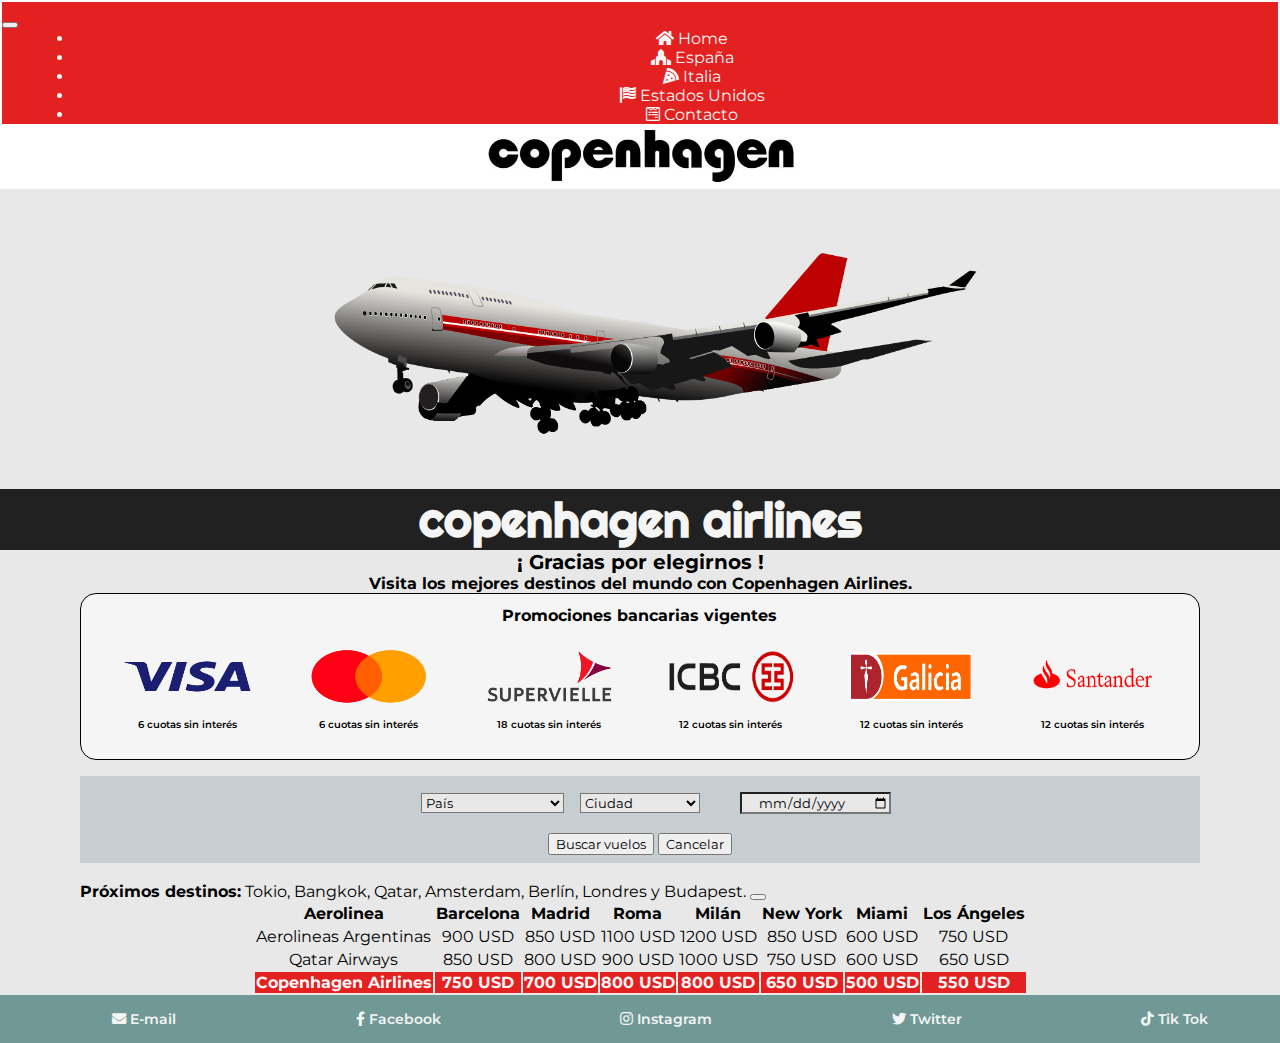
<file: index.html>
<!DOCTYPE html>
<html lang="en">
    <head>
        <meta charset="UTF-8">
        <meta http-equiv="X-UA-Compatible" content="IE=edge">
        <meta name="viewport" content="width=device-width, initial-scale=1.0">
        <meta name="description" content="Visita los mejores destinos del mundo con Copenhagen Airlines">
        <meta name="keywords" content="Vuelos, vacaciones, destinos, cuotas, España, Italia, Estados Unidos">
        <title>Copenhagen Airlines</title>
        <link rel="preconnect" href="https://fonts.googleapis.com">
        <link rel="preconnect" href="https://fonts.gstatic.com" crossorigin>
        <link href="https://fonts.googleapis.com/css2?family=Montserrat:wght@300&display=swap" rel="stylesheet">
        <link href="https://fonts.googleapis.com/css2?family=Montserrat:wght@600&display=swap" rel="stylesheet">
        <link href="https://fonts.googleapis.com/css2?family=Montserrat:ital,wght@1,800&display=swap" rel="stylesheet">
        <link rel="stylesheet" href="https://cdnjs.cloudflare.com/ajax/libs/font-awesome/5.15.4/css/all.min.css">
        <link href="https://cdn.jsdelivr.net/npm/bootstrap@5.1.1/dist/css/bootstrap.min.css" rel="stylesheet" integrity="sha384-F3w7mX95PdgyTmZZMECAngseQB83DfGTowi0iMjiWaeVhAn4FJkqJByhZMI3AhiU" crossorigin="anonymous">
        <link rel="preconnect" href="https://fonts.googleapis.com">
        <link rel="preconnect" href="https://fonts.gstatic.com" crossorigin>
        <link href="https://fonts.googleapis.com/css2?family=Righteous&display=swap" rel="stylesheet">
        <link rel="stylesheet" href="./css/index.css">
    </head>
    
    <body>
        <!-- Header con menú hamburguesa para responsive -->
        <header class="header-color">
            <nav class="navbar navbar-expand-lg navbar-dark bg-dark">
                <div class="container-fluid">
                    <button class="navbar-toggler" type="button" data-bs-toggle="collapse" data-bs-target="#navbarNav" aria-controls="navbarNav" aria-expanded="false" aria-label="Toggle navigation">
                        <span class="navbar-toggler-icon"></span>
                    </button>
                    <div class="collapse navbar-collapse" id="navbarNav">
                        <!-- Lista sin orden-->
                        <ul class="navbar-nav navbar-alinear">
                            <!-- Home -->
                            <li class="nav-item">
                                <a class="navbar-alinear" aria-current="page" href="./index.html"><i class="fas fa-home"></i> Home</a>
                            </li>
                            <!-- España -->
                            <li class="nav-item">
                                <a class="navbar-alinear" aria-current="page" href ="./html/españa.html"><i class="fas fa-place-of-worship"></i> España</a>
                            </li>
                            <!-- Italia -->
                            <li class="nav-item">
                                <a class="navbar-alinear" aria-current="page" href ="./html/italia.html"><i class="fas fa-pizza-slice"></i> Italia</a>
                            </li>
                            <!-- Estados Unidos -->
                            <li class="nav-item">
                                <a class="navbar-alinear" aria-current="page" href ="./html/estadosunidos.html"><i class="fas fa-flag-usa"></i> Estados Unidos</a>
                            </li>
                            <!-- Contacto -->
                            <li class="nav-item">
                                <a class="navbar-alinear" aria-current="page" href ="./html/contacto.html"><i class="fab fa-wpforms"></i> Contacto</a>                 
                            </li> 
                        </ul>      
                    </div>
                </div>
            </nav>
            <!-- Contenedor logo -->
            <div class="container-logo">
                <!-- Imagen logo -->
                <img src="./multimedia/logo-v2.JPG" alt="Copenhagen Airlines logo" class="logo">
            </div>
        </header>
        
        <!-- MAIN -->
        <main>
            <!-- Imagen página principal -->
            <img src="./multimedia/pngwing.com.png" alt="Copenhagen Airlines imagen" class="img_main">  
            <!-- Título principal -->
            <h1 class="h1-titulo">copenhagen airlines</h1> 
            <!-- Subtitulo -->
            <h2 class= "h2-subtitulo">¡ Gracias por elegirnos !</h2>
            <h3 class="h3-subtitulo">Visita los mejores destinos del mundo con Copenhagen Airlines. </h3>
            
            <!-- Contenedor promociones con tarjetas bancarias -->
            <div class="container-promociones">
                <h4> Promociones bancarias vigentes</h4>
            
                <!-- Contenedor individual tarjeta -->
                <div class="promo-tarjeta">
                    <img src="./multimedia/Visa-Logo.png" alt="Tarjeta Visa" class="tarjeta">
                    <div class="promo-texto">6 cuotas sin interés</div>
                </div>
                        
                <!-- Contenedor individual tarjeta -->
                <div class="promo-tarjeta">
                    <img src="./multimedia/Mastercard-Logo.png" alt="Tarjeta Mastercard" class="tarjeta">
                    <div class="promo-texto">6 cuotas sin interés</div>
                </div>
                  
                <!-- Contenedor individual tarjeta -->
                <div class="promo-tarjeta">
                    <img src="./multimedia/Supervielle-Logo.png" alt="Banco Supervielle" class="tarjeta">
                    <div class="promo-texto">18 cuotas sin interés</div>
                </div>

                <!-- Contenedor individual tarjeta -->
                <div class="promo-tarjeta">
                    <img src="./multimedia/ICBC_logo.png" alt="Banco ICBC" class="tarjeta">
                    <div class="promo-texto">12 cuotas sin interés</div>
                </div>

                <!-- Contenedor individual tarjeta -->
                <div class="promo-tarjeta">
                    <img src="./multimedia/Logo-Galicia.png" alt="Banco Galicia" class="tarjeta">
                    <div class="promo-texto">12 cuotas sin interés</div>
                </div>

                <!-- Contenedor individual tarjeta -->
                <div class="promo-tarjeta">
                    <img src="./multimedia/Santander-Logo.png" alt="Banco Santander" class="tarjeta">
                    <div class="promo-texto">12 cuotas sin interés</div>
                </div>    
            </div>
            
            <!-- Sección reserva vuelos -->
            <section class="reserva">
                <form action="Reserva.php" method="GET" >
                    <!-- Contenedor -->
                    <div class="container-reserva">
                        <!-- Selector país -->    
                        <select class="form-select index_pais" aria-label="País">
                            <option selected disabled>País</option>
                            <option value="España">España</option>
                            <option value="Italia">Italia</option>
                            <option value="Estados Unidos">Estados Unidos</option>
                        </select>
                        
                        <!-- Selector ciudad (por el momento sin posibilidad de filtrar pais y ciudad correctamente)-->
                        <select class="form-select index_ciudad" aria-label="Ciudad">
                            <option selected disabled>Ciudad</option>
                            <option value="Madrid">Madrid</option>
                            <option value="Barcelona">Barcelona</option>
                            <option value="Roma">Roma</option>
                            <option value="Milán">Milán</option>
                            <option value="New York">New York</option>
                            <option value="Miami">Miami</option>
                            <option value="Los Ángeles">Los Ángeles</option>
                        </select>    
                           
                        <!-- Calendario para seleccionar fecha entre 01/01/2022 y 31/12/2023 -->
                        <input type="date" name="Fecha" id="Fecha" min="2022-01-01" max="2023-12-31" class="index_fecha">
                    </div>
                    <br>
                
                    <!-- Botón buscar vuelo -->
                    <input type="submit" value="Buscar vuelos" class="btn btn-success">

                    <!-- Botón cancelar -->
                    <input type="reset" value="Cancelar" class="btn btn-secondary">
                </form>
            </section>
            <br>
            
            <div class="alert alert-warning alert-dismissible fade show ajusta-alerta" role="alert">
                <strong>Próximos destinos:</strong> Tokio, Bangkok, Qatar, Amsterdam, Berlín, Londres y Budapest.
                <button type="button" class="btn-close" data-bs-dismiss="alert" aria-label="Close"></button>
            </div>

            <!-- Sección tabla -->
            <section class="tabla">
                <!-- Tabla para comparar precios de otras aerolíneas -->
                <table class="table">
                    <!-- Encabezado -->
                    <tr class="table-dark">
                        <th>Aerolinea</th>
                        <th>Barcelona</th>
                        <th>Madrid</th>
                        <th>Roma</th>
                        <th>Milán</th>
                        <th>New York</th>
                        <th>Miami</th>
                        <th>Los Ángeles</th>
                    </tr>
                
                    <!-- Aerolíneas Argentinas -->
                    <tr class="table-light">
                        <td>Aerolineas Argentinas</td>
                        <td>900 USD</td>
                        <td>850 USD</td>
                        <td>1100 USD</td>
                        <td>1200 USD</td>
                        <td>850 USD</td>
                        <td>600 USD</td>
                        <td>750 USD</td>
                    </tr>
                
                    <!-- Qatar Airways -->
                    <tr class="table-light">
                        <td>Qatar Airways</td>
                        <td>850 USD</td>
                        <td>800 USD</td>
                        <td>900 USD</td>
                        <td>1000 USD</td>
                        <td>750 USD</td>
                        <td>600 USD</td>
                        <td>650 USD</td>
                    </tr>

                    <!-- Copenhagen Airlines -->
                    <tr class="linea_selec">
                        <td>Copenhagen Airlines</td>
                        <td>750 USD</td>
                        <td>700 USD</td>
                        <td>800 USD</td>
                        <td>800 USD</td>
                        <td>650 USD</td>
                        <td>500 USD</td>
                        <td>550 USD</td>
                    </tr>
                </table>
            </section>
        </main> 
        
        <!-- Footer -->
        <footer class="footer-container">
            <!-- Lista sin orden para footer -->
            <ul class="ul_footer">
                <a href="./html/contacto.html" class= "a_footer"><li><i class="fas fa-envelope"></i> E-mail</li></a>
                <a href="https://www.facebook.com/" class= "a_footer" target="_blank"><li><i class="fab fa-facebook-f"></i> Facebook</li></a>
                <a href="https://www.instagram.com/" class= "a_footer" target="_blank"><li><i class="fab fa-instagram"></i> Instagram</li></a>
                <a href="https://twitter.com/" class= "a_footer" target="_blank"><li><i class="fab fa-twitter"></i> Twitter</li></a>
                <a href="https://www.tiktok.com/" class= "a_footer" target="_blank"><li><i class="fab fa-tiktok"></i> Tik Tok</li></a>
            </ul>
        </footer>  
        <!-- Scripts bootstrap -->    
        <script src="https://cdn.jsdelivr.net/npm/@popperjs/core@2.9.3/dist/umd/popper.min.js" integrity="sha384-W8fXfP3gkOKtndU4JGtKDvXbO53Wy8SZCQHczT5FMiiqmQfUpWbYdTil/SxwZgAN" crossorigin="anonymous"></script>
        <script src="https://cdn.jsdelivr.net/npm/bootstrap@5.1.1/dist/js/bootstrap.min.js" integrity="sha384-skAcpIdS7UcVUC05LJ9Dxay8AXcDYfBJqt1CJ85S/CFujBsIzCIv+l9liuYLaMQ/" crossorigin="anonymous"></script>   
    </body>   
</html>
</file>
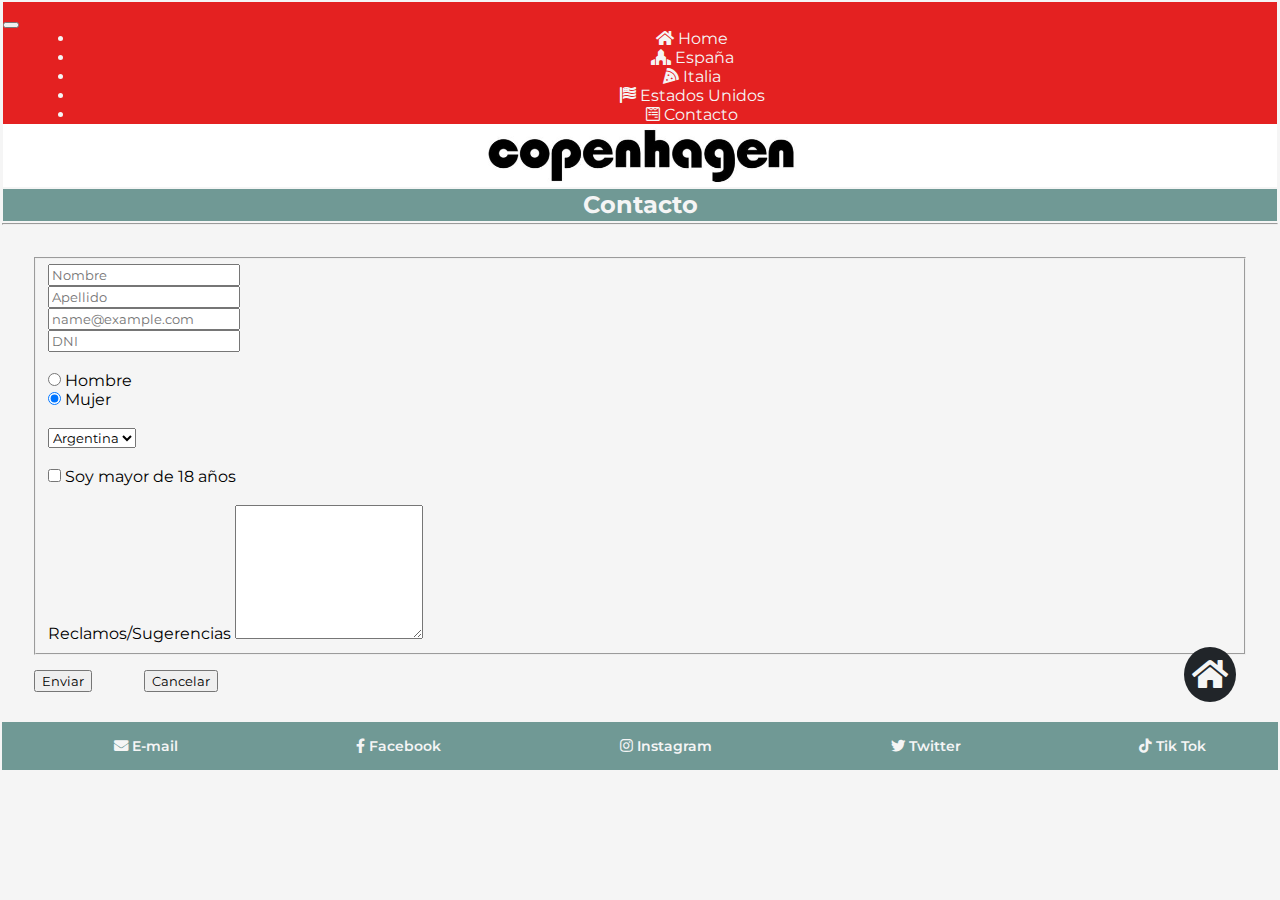
<file: html/contacto.html>
<!DOCTYPE html>
<html lang="en">
  <head>
    <meta charset="UTF-8">
    <meta http-equiv="X-UA-Compatible" content="IE=edge">
    <meta name="viewport" content="width=device-width, initial-scale=1.0">
    <meta name="description" content="Contáctate con nosotros para reclamos o sugerencias">
    <meta name="keywords" content="reclamos, quejas, sugerencias">
    <title>Contacto</title>
    <link rel="preconnect" href="https://fonts.googleapis.com">
    <link rel="preconnect" href="https://fonts.gstatic.com" crossorigin>
    <link href="https://fonts.googleapis.com/css2?family=Montserrat:wght@300&display=swap" rel="stylesheet">
    <link href="https://fonts.googleapis.com/css2?family=Montserrat:wght@600&display=swap" rel="stylesheet">
    <link href="https://fonts.googleapis.com/css2?family=Montserrat:ital,wght@1,800&display=swap" rel="stylesheet">
    <link rel="stylesheet" href="https://cdnjs.cloudflare.com/ajax/libs/font-awesome/5.15.4/css/all.min.css">
    <link href="https://cdn.jsdelivr.net/npm/bootstrap@5.1.1/dist/css/bootstrap.min.css" rel="stylesheet" integrity="sha384-F3w7mX95PdgyTmZZMECAngseQB83DfGTowi0iMjiWaeVhAn4FJkqJByhZMI3AhiU" crossorigin="anonymous">
    <link rel="stylesheet" href="../css/contacto.css">
  </head>
  
  <body class="body_contacto">
    <!-- Header con menú hamburguesa para responsive -->
    <header class="header-color">
      <nav class="navbar navbar-expand-lg navbar-light bg-dark">
        <div class="container-fluid">
          <button class="navbar-toggler" type="button" data-bs-toggle="collapse" data-bs-target="#navbarNav" aria-controls="navbarNav" aria-expanded="false" aria-label="Toggle navigation">
            <span class="navbar-toggler-icon"></span>
          </button>
          <div class="collapse navbar-collapse" id="navbarNav">
            <ul class="navbar-nav navbar-alinear">
              <li class="nav-item">
                <a class="navbar-alinear" aria-current="page" href="../index.html"><i class="fas fa-home"></i> Home</a>
              </li>
              <li class="nav-item">
                <a class="navbar-alinear" aria-current="page" href ="./españa.html"><i class="fas fa-place-of-worship"></i> España</a>
              </li>
              <li class="nav-item">
                <a class="navbar-alinear" aria-current="page" href ="./italia.html"><i class="fas fa-pizza-slice"></i> Italia</a>
              </li>
              <li class="nav-item">
                <a class="navbar-alinear" aria-current="page" href ="./estadosunidos.html"><i class="fas fa-flag-usa"></i> Estados Unidos</a>
              </li>
              <li class="nav-item">
                <a class="navbar-alinear" aria-current="page" href ="./contacto.html"><i class="fab fa-wpforms"></i> Contacto</a>                 
              </li> 
            </ul>      
          </div>
        </div>
      </nav>
      <!-- Logo -->
      <div class="container-logo">
        <img src="../multimedia/logo-v2.JPG" alt="Copenhagen logo" class="logo">
      </div>
    </header>
    
    <!-- Main contacto -->
    <main>
      <!-- Título -->
      <h1 class="header_contacto">Contacto</h1>
      <hr>
      
      <!-- Formulario de contacto -->
      <form action="Enviar.php" method="GET" class="formulario_contacto">
        <fieldset>
          <div class="row">
            <div class="col">
              <!-- Nombre -->
              <input type="text" required class="form-control" placeholder="Nombre" aria-label="Nombre">
            </div>
            <div class="col">
              <!-- Apellido -->
              <input type="text" required class="form-control" placeholder="Apellido" aria-label="Apellido">
            </div>
          </div>
        
          <div class="mb-3 e-mail"> 
            <!-- Email -->
            <label for="email" class="form-label"></label>
            <input type="email" required class="form-control" id="email" placeholder="name@example.com">
          </div>
          
          <div class="col">
            <!-- DNI -->
            <input type="text" required class="form-control" placeholder="DNI" aria-label="DNI">
          </div>
          <br>

          <!-- Radio button: hombre/mujer -->
          <div class="form-check">
            <input class="form-check-input" type="radio" name="flexRadioDefault" id="flexRadioDefault1">
            <label class="form-check-label" for="flexRadioDefault1">Hombre</label>
          </div>
        
          <div class="form-check">
            <input class="form-check-input" type="radio" name="flexRadioDefault" id="flexRadioDefault2" checked>
            <label class="form-check-label" for="flexRadioDefault2">Mujer</label>
          </div>
          <br>
        
          <!-- Menú desplegable: país -->
          <div class="col">
            <select class="form-select" aria-label="Default select example">
              <option selected>Argentina</option>
              <option value="1">Chile</option>
              <option value="2">Uruguay</option>
              <option value="3">Colombia</option>
              <option value="4">Perú</option>
              <option value="5">Paraguay</option>
            </select>
          </div>
          <br>
        
          <!-- Checkbox: mayor de 18 años -->
          <div class="form-check">
            <input class="form-check-input" type="checkbox" value="" id="flexCheckDefault">
            <label class="form-check-label" for="flexCheckDefault">Soy mayor de 18 años</label>
          </div>  
          <br>
        
          <!-- Área texto para escribir reclamo o sugerencia -->
          <div class="mb-3 reclamos">
            <label for="exampleFormControlTextarea1" class="form-label">Reclamos/Sugerencias</label>
            <textarea class="form-control" id="exampleFormControlTextarea1" rows="8"></textarea>
          </div>
        </fieldset>
      
        <!-- Botones para enviar o cancelar -->
        <button type="button submit" class="btn btn-success btn-sm espaciado_botones">Enviar</button>
        <button type="button reset" class="btn btn-secondary btn-sm espaciado_botones">Cancelar</button>
        <!-- Home flotante -->
        <a href="../index.html" class="home-flotante"><i class="fas fa-home"></i></a>
      </form>

      
    </main>
  
    <!-- Footer -->
    <footer class="footer-container">
      <!-- Lista sin orden -->
      <ul class="ul_footer">
        <!-- E-mail -->
        <a href="./contacto.html" class= "a_footer"><li><i class="fas fa-envelope"></i> E-mail</li></a>
        <!-- Facebook -->
        <a href="https://www.facebook.com/" class= "a_footer" target="_blank"><li><i class="fab fa-facebook-f"></i> Facebook</li></a>
        <!-- Instagram -->
        <a href="https://www.instagram.com/" class= "a_footer" target="_blank"><li><i class="fab fa-instagram"></i> Instagram</li></a>
        <!-- Twitter -->
        <a href="https://twitter.com/" class= "a_footer" target="_blank"><li><i class="fab fa-twitter"></i> Twitter</li></a>
        <!-- Tik-Tok -->
        <a href="https://www.tiktok.com/" class= "a_footer" target="_blank"><li><i class="fab fa-tiktok"></i> Tik Tok</li></a>
      </ul>
    </footer>
    <!-- Scripts bootstrap -->
    <script src="https://cdn.jsdelivr.net/npm/@popperjs/core@2.9.3/dist/umd/popper.min.js" integrity="sha384-W8fXfP3gkOKtndU4JGtKDvXbO53Wy8SZCQHczT5FMiiqmQfUpWbYdTil/SxwZgAN" crossorigin="anonymous"></script>
    <script src="https://cdn.jsdelivr.net/npm/bootstrap@5.1.1/dist/js/bootstrap.min.js" integrity="sha384-skAcpIdS7UcVUC05LJ9Dxay8AXcDYfBJqt1CJ85S/CFujBsIzCIv+l9liuYLaMQ/" crossorigin="anonymous"></script>   
  </body>
</html>
</file>
<file: css/index.css>
@charset "UTF-8";
* {
  font-family: 'Montserrat',sans-serif;
  -webkit-box-sizing: border-box;
          box-sizing: border-box;
  margin: 0;
}

/* Importa header y main */
.header-color {
  background-color: #e42121;
  padding-top: 0.5rem;
  margin: 0.1rem;
}

.header-color .navbar-alinear {
  -webkit-box-pack: justify;
      -ms-flex-pack: justify;
          justify-content: space-between;
  width: 100%;
  text-align: center;
  margin-left: 2rem;
  margin-right: 2rem;
  -webkit-box-align: center;
      -ms-flex-align: center;
          align-items: center;
  color: whitesmoke;
  text-decoration: none;
}

.header-color .navbar-alinear a:hover {
  color: #0a58ca;
}

.header-color .container-logo {
  display: -webkit-box;
  display: -ms-flexbox;
  display: flex;
  width: 100%;
  background-color: white;
}

.header-color .container-logo .logo {
  width: 20rem;
  margin: auto;
}

/* Responsive para Mobile-S (320px) y Mobile-M (375px) */
@media (max-width: 376px) {
  * {
    font-family: 'Montserrat',sans-serif;
    -webkit-box-sizing: border-box;
            box-sizing: border-box;
    margin: 0;
  }
  ul.navbar-nav.navbar-alinear {
    margin: 0rem;
  }
  ul.navbar-nav.navbar-alinear li.nav-item {
    margin: 0rem;
  }
  ul.navbar-nav.navbar-alinear li.nav-item a.navbar-alinear {
    margin: 0rem;
  }
  img.logo {
    width: 100%;
  }
}

/* Responsive para Mobile-L (425px) */
@media (min-width: 376px) and (max-width: 426px) {
  * {
    font-family: 'Montserrat',sans-serif;
    -webkit-box-sizing: border-box;
            box-sizing: border-box;
    margin: 0;
  }
  ul.navbar-nav.navbar-alinear {
    margin: 0rem;
  }
  ul.navbar-nav.navbar-alinear li.nav-item {
    margin: 0rem;
  }
  ul.navbar-nav.navbar-alinear li.nav-item a.navbar-alinear {
    margin: 0rem;
  }
  img.logo {
    width: 100%;
  }
}

/* Responsive para table (768px)*/
@media (min-width: 426px) and (max-width: 769px) {
  * {
    font-family: 'Montserrat',sans-serif;
    -webkit-box-sizing: border-box;
            box-sizing: border-box;
    margin: 0;
  }
  ul.navbar-nav.navbar-alinear {
    margin: 0rem;
  }
  ul.navbar-nav.navbar-alinear li.nav-item {
    margin: 0rem;
  }
  ul.navbar-nav.navbar-alinear li.nav-item a.navbar-alinear {
    margin: 0rem;
  }
  img.logo {
    width: 20rem;
  }
}

/* Responsive para tablet (1024px) */
@media (min-width: 769px) and (max-width: 1025px) {
  * {
    font-family: 'Montserrat',sans-serif;
    -webkit-box-sizing: border-box;
            box-sizing: border-box;
    margin: 0;
  }
  ul.navbar-nav.navbar-alinear {
    margin: 0rem;
    display: -webkit-box;
    display: -ms-flexbox;
    display: flex;
    -ms-flex-pack: distribute;
        justify-content: space-around;
  }
  ul.navbar-nav.navbar-alinear li.nav-item {
    margin: 0rem;
  }
  ul.navbar-nav.navbar-alinear li.nav-item a.navbar-alinear {
    margin: 0rem;
  }
  img.logo {
    width: 20rem;
  }
}

main {
  background-color: #e8e8e8;
  font-family: 'Montserrat',sans-serif;
  font-size: 1rem;
}

/* Estila imagen principal */
.img_main {
  display: block;
  width: 50rem;
  margin: auto;
}

/* Estila título principal */
.h1-titulo {
  background-color: #222121;
  color: whitesmoke;
  text-align: center;
  font-family: 'Righteous', cursive;
  font-size: 3rem;
}

/* Estila subtitúlo h2 */
.h2-subtitulo {
  text-align: center;
  font-size: 1.25rem;
}

/* Estila subtitulo h3 */
.h3-subtitulo {
  font-size: 1rem;
  text-align: center;
}

/* Contenedor promociones bancarias */
.container-promociones {
  /* Formato grid */
  display: -ms-grid;
  display: grid;
  /* 6 columnas */
  -ms-grid-columns: 16.66% 16.66% 16.66% 16.66% 16.66% 16.66%;
      grid-template-columns: 16.66% 16.66% 16.66% 16.66% 16.66% 16.66%;
  /* 2 filas */
  -ms-grid-rows: 20% 80%;
      grid-template-rows: 20% 80%;
  /* Alineación horizontal */
  justify-items: center;
  /* Alineación vertical */
  -webkit-box-align: center;
      -ms-flex-align: center;
          align-items: center;
  /* Borde contenedor */
  border: 0.05rem solid black;
  /* Redondeo borde */
  border-radius: 1rem;
  /* Color de fondo */
  background-color: whitesmoke;
  /* Márgenes y padding */
  margin-bottom: 1rem;
  margin-left: 5rem;
  margin-right: 5rem;
  margin-top: 0rem;
  padding: 1rem;
  /* Estila subtitulo h4 */
  /* Contenedor individual tarjeta */
}

.container-promociones h4 {
  /* Inicia en columna 1 */
  -ms-grid-column: 1;
      grid-column-start: 1;
  /* Finaliza en columna 6 */
  -ms-grid-column-span: 6;
      grid-column-end: span 6;
  /* Define alineación de texto, tamaño de fuente, estilo de fuente y padding */
  text-align: center;
  font-size: 1rem;
  padding-bottom: 1rem;
  font-weight: bold;
}

.container-promociones .promo-tarjeta {
  /* Display flexible */
  display: -webkit-box;
  display: -ms-flexbox;
  display: flex;
  /* Dirección columna */
  -webkit-box-orient: vertical;
  -webkit-box-direction: normal;
      -ms-flex-direction: column;
          flex-direction: column;
  /* Alineación horizontal */
  -webkit-box-pack: center;
      -ms-flex-pack: center;
          justify-content: center;
  /* Alinación vertical */
  -webkit-box-align: center;
      -ms-flex-align: center;
          align-items: center;
  /* Define ancho y alto */
  width: 100%;
  height: 100%;
  /* Define padding */
  padding-left: 1rem;
  padding-right: 1rem;
}

.container-promociones .promo-tarjeta .tarjeta {
  /* Modifica ancho y alto para adecuar tamaño */
  width: 85%;
  height: 50%;
}

.container-promociones .promo-tarjeta .promo-texto {
  /* Define tamaño de fuente, peso, alineación de texto y padding */
  font-size: 0.6rem;
  font-weight: 600;
  text-align: center;
  padding-top: 1rem;
}

/* Estila sección reserva */
.reserva {
  text-align: center;
  background-color: #c7ced1;
  display: -webkit-box;
  display: -ms-flexbox;
  display: flex;
  -webkit-box-pack: center;
      -ms-flex-pack: center;
          justify-content: center;
  -webkit-box-align: center;
      -ms-flex-align: center;
          align-items: center;
  margin-left: 5rem;
  margin-right: 5rem;
  padding: 0.5rem;
  /* Contenedor reserva */
}

.reserva .container-reserva {
  display: -ms-grid;
  display: grid;
  /* 3 columnas */
  -ms-grid-columns: 1fr 1fr 1fr;
      grid-template-columns: 1fr 1fr 1fr;
  /* 1 fila */
  -ms-grid-rows: 100%;
      grid-template-rows: 100%;
  /* Alinación horizontal, vertical y margen superior */
  -webkit-box-pack: center;
      -ms-flex-pack: center;
          justify-content: center;
  -webkit-box-align: center;
      -ms-flex-align: center;
          align-items: center;
  margin-top: 0.5rem;
  /* Estila seleccionador país */
  /* Estila seleccionador ciudad */
  /* Estila calendario */
}

.reserva .container-reserva .index_pais {
  margin-left: 0.5rem;
  background-color: #e8e8e8;
}

.reserva .container-reserva .index_ciudad {
  margin-left: 1rem;
  margin-right: 1rem;
  background-color: #e8e8e8;
}

.reserva .container-reserva .index_fecha {
  margin-left: 1.5rem;
  background-color: #e8e8e8;
  width: 100%;
  height: 100%;
  padding-left: 1rem;
}

/* Ajusta alerta para adecuar al tamaño de la página, caso contrario ocupa el 100% */
.ajusta-alerta {
  margin-left: 5rem;
  margin-right: 5rem;
}

/* Estila sección tabla */
.tabla {
  display: -webkit-box;
  display: -ms-flexbox;
  display: flex;
  -webkit-box-pack: center;
      -ms-flex-pack: center;
          justify-content: center;
  text-align: center;
  margin-left: 5rem;
  margin-right: 5rem;
  /* Estila linea seleccionada con precios más bajos */
}

.tabla .linea_selec {
  background-color: #e42121;
  color: whitesmoke;
  font-weight: bold;
}

/* Importa footer */
* {
  margin: 0;
}

.footer-container {
  background-color: #709995;
  font-family: 'Montserrat',sans-serif;
  font-weight: bold;
  color: whitesmoke;
  font-size: 0.9rem;
  display: -webkit-box;
  display: -ms-flexbox;
  display: flex;
}

.footer-container .ul_footer {
  list-style-type: none;
  text-align: center;
  width: 100%;
  display: -webkit-box;
  display: -ms-flexbox;
  display: flex;
  -webkit-box-pack: justify;
      -ms-flex-pack: justify;
          justify-content: space-between;
  -webkit-box-align: center;
      -ms-flex-align: center;
          align-items: center;
  margin-left: 4.5rem;
  margin-right: 4.5rem;
  height: 3rem;
  margin-bottom: 0rem;
}

.footer-container .ul_footer .a_footer {
  color: whitesmoke;
  font-family: 'Montserrat', sans-serif;
  font-size: 0.9rem;
  font-weight: 600;
  text-decoration: none;
}

.footer-container .ul_footer a:hover {
  color: #0a58ca;
  -webkit-transform: scale(1.25, 1.25);
          transform: scale(1.25, 1.25);
}

@media (max-width: 321px) {
  .footer-container {
    margin-top: 0.6rem;
  }
  .footer-container ul.ul_footer {
    margin-left: 0.5rem;
    margin: 0rem;
    padding: 0rem;
  }
  .footer-container ul.ul_footer li {
    font-size: 0.5rem;
    padding: 0.3rem;
  }
}

@media (min-width: 321px) and (max-width: 376px) {
  .footer-container {
    margin-top: 0.6rem;
  }
  .footer-container ul.ul_footer {
    margin-left: 0.5rem;
    margin: 0rem;
    padding: 0rem;
  }
  .footer-container ul.ul_footer li {
    font-size: 0.6rem;
    padding: 0.3rem;
  }
}

@media (min-width: 376px) and (max-width: 426px) {
  .footer-container {
    margin-top: 0.6rem;
  }
  .footer-container ul.ul_footer {
    margin: 0rem;
    padding: 0rem;
  }
  .footer-container ul.ul_footer li {
    font-size: 0.75rem;
    padding: 0.3rem;
  }
}

@media (min-width: 426px) and (max-width: 769px) {
  .footer-container {
    margin-top: 0.6rem;
  }
  .footer-container ul.ul_footer {
    margin: 0rem;
    padding: 0rem;
    display: -webkit-box;
    display: -ms-flexbox;
    display: flex;
    -ms-flex-pack: distribute;
        justify-content: space-around;
  }
  ul.ul_footer li {
    font-size: 1rem;
    padding: 0.3rem;
  }
}

@media (min-width: 769px) and (max-width: 1025px) {
  .footer-container {
    margin-top: 0.6rem;
    padding: 1rem;
  }
  .footer-container ul.ul_footer {
    margin: 0rem;
    padding: 0rem;
    display: -webkit-box;
    display: -ms-flexbox;
    display: flex;
    -ms-flex-pack: distribute;
        justify-content: space-around;
  }
  ul.ul_footer li {
    font-size: 1.25rem;
    padding: 0.3rem;
  }
}

/* Desde 1440px */
@media (min-width: 1439px) and (max-width: 2560px) {
  .footer-container {
    margin-top: 0.6rem;
    padding: 1rem;
  }
  .footer-container ul.ul_footer {
    margin: 0rem;
    padding: 0rem;
    display: -webkit-box;
    display: -ms-flexbox;
    display: flex;
    -ms-flex-pack: distribute;
        justify-content: space-around;
  }
  ul.ul_footer li {
    font-size: 1.5rem;
    padding: 0.3rem;
  }
}

/* -------------------------------------------------------------------- */
/* RESPONSIVE */
/* Responsive para Mobile S (320px) */
@media (max-width: 321px) {
  * {
    font-size: 1rem;
    margin: 0;
    -webkit-box-sizing: border-box;
            box-sizing: border-box;
  }
  .img_main {
    width: 20rem;
    height: auto;
  }
  .h1-titulo {
    font-size: 2rem;
  }
  /* Modifica container promociones para adaptar a Mobile-S */
  .container-promociones {
    margin-left: 0.5rem;
    margin-right: 0.5rem;
    margin-bottom: 1rem;
    display: -ms-grid;
    display: grid;
    /* 3 columnas y 3 filas */
    -ms-grid-columns: 33% 33% 33%;
        grid-template-columns: 33% 33% 33%;
    -ms-grid-rows: 20% 40% 40%;
        grid-template-rows: 20% 40% 40%;
  }
  .container-promociones h4 {
    /* Inicia en 1 y finaliza en 3 */
    -ms-grid-column: 1;
        grid-column-start: 1;
    -ms-grid-column-span: 3;
        grid-column-end: span 3;
    padding: 0rem;
    font-size: 0.9rem;
  }
  .container-promociones .promo-tarjeta {
    padding: 0.5rem;
  }
  .container-promociones .promo-tarjeta .tarjeta {
    width: 85%;
    height: 50%;
  }
  /* Modifica sección reserva */
  .reserva {
    display: -webkit-box;
    display: -ms-flexbox;
    display: flex;
    -webkit-box-pack: center;
        -ms-flex-pack: center;
            justify-content: center;
    margin-left: 1rem;
    margin-right: 1rem;
  }
  .reserva .container-reserva {
    display: -webkit-box;
    display: -ms-flexbox;
    display: flex;
    -webkit-box-orient: vertical;
    -webkit-box-direction: normal;
        -ms-flex-direction: column;
            flex-direction: column;
  }
  .reserva .container-reserva .index_pais {
    margin: 0rem;
    margin-bottom: 1rem;
  }
  .reserva .container-reserva .index_ciudad {
    margin: 0rem;
    margin-bottom: 1rem;
  }
  .reserva .container-reserva .index_fecha {
    margin: 0rem;
  }
  /* Modifica márgenes de alerta para adecuarlo a mobile */
  .ajusta-alerta {
    margin-left: 1rem;
    margin-right: 1rem;
    /* Modifica tamaño de fuente */
    font-size: 0.7rem;
    /* Modifica tamaño de fuente negrita*/
  }
  .ajusta-alerta strong {
    font-size: 0.7rem;
  }
  /* Modifica formato de tabla convirtiendo filas en columnas y viceversa */
  .tabla {
    display: -webkit-box;
    display: -ms-flexbox;
    display: flex;
    -webkit-box-pack: center;
        -ms-flex-pack: center;
            justify-content: center;
    margin-left: 0.1rem;
    margin-right: 0.1rem;
  }
  .tabla .table {
    margin-left: 0rem;
    margin-right: 0rem;
    width: 100%;
    display: -webkit-box;
    display: -ms-flexbox;
    display: flex;
    -webkit-box-pack: center;
        -ms-flex-pack: center;
            justify-content: center;
  }
  .tabla .table tbody {
    display: -webkit-box;
    display: -ms-flexbox;
    display: flex;
    -webkit-box-orient: horizontal;
    -webkit-box-direction: normal;
        -ms-flex-direction: row;
            flex-direction: row;
    -webkit-box-pack: center;
        -ms-flex-pack: center;
            justify-content: center;
    /* Define ancho fijo */
    width: 19rem;
    margin-top: 0.1rem;
    margin-left: 0rem;
    margin-right: 0rem;
  }
  .tabla .table tbody .table-dark {
    display: -webkit-box;
    display: -ms-flexbox;
    display: flex;
    -webkit-box-orient: vertical;
    -webkit-box-direction: normal;
        -ms-flex-direction: column;
            flex-direction: column;
  }
  .tabla .table tbody .table-dark th {
    width: 5rem;
    font-size: 0.6rem;
    height: 3rem;
    display: -webkit-box;
    display: -ms-flexbox;
    display: flex;
    -webkit-box-align: center;
        -ms-flex-align: center;
            align-items: center;
    -webkit-box-pack: center;
        -ms-flex-pack: center;
            justify-content: center;
  }
  .tabla .table tbody .table-light {
    display: -webkit-box;
    display: -ms-flexbox;
    display: flex;
    -webkit-box-orient: vertical;
    -webkit-box-direction: normal;
        -ms-flex-direction: column;
            flex-direction: column;
  }
  .tabla .table tbody .table-light td {
    width: 4.2rem;
    font-size: 0.6rem;
    height: 3rem;
    display: -webkit-box;
    display: -ms-flexbox;
    display: flex;
    -webkit-box-align: center;
        -ms-flex-align: center;
            align-items: center;
    -webkit-box-pack: center;
        -ms-flex-pack: center;
            justify-content: center;
  }
  .tabla .table tbody .linea_selec {
    display: -webkit-box;
    display: -ms-flexbox;
    display: flex;
    -webkit-box-orient: vertical;
    -webkit-box-direction: normal;
        -ms-flex-direction: column;
            flex-direction: column;
  }
  .tabla .table tbody .linea_selec td {
    width: 4.2rem;
    font-size: 0.6rem;
    height: 3rem;
    display: -webkit-box;
    display: -ms-flexbox;
    display: flex;
    -webkit-box-align: center;
        -ms-flex-align: center;
            align-items: center;
    -webkit-box-pack: center;
        -ms-flex-pack: center;
            justify-content: center;
  }
}

/* Responsive para Mobile M (375px) */
@media (min-width: 321px) and (max-width: 376px) {
  * {
    font-size: 1rem;
    margin: 0;
    -webkit-box-sizing: border-box;
            box-sizing: border-box;
  }
  .img_main {
    width: 25rem;
  }
  .h1-titulo {
    font-size: 2rem;
  }
  .container-promociones {
    margin-left: 0.5rem;
    margin-right: 0.5rem;
    margin-bottom: 1rem;
    display: -ms-grid;
    display: grid;
    -ms-grid-columns: 33% 33% 33%;
        grid-template-columns: 33% 33% 33%;
    -ms-grid-rows: 20% 40% 40%;
        grid-template-rows: 20% 40% 40%;
  }
  .container-promociones h4 {
    -ms-grid-column: 1;
        grid-column-start: 1;
    -ms-grid-column-span: 3;
        grid-column-end: span 3;
    padding: 0rem;
    font-size: 0.9rem;
  }
  .container-promociones .promo-tarjeta {
    padding: 0.5rem;
  }
  .container-promociones .promo-tarjeta .tarjeta {
    width: 85%;
    height: 50%;
  }
  .reserva {
    display: -webkit-box;
    display: -ms-flexbox;
    display: flex;
    -webkit-box-pack: center;
        -ms-flex-pack: center;
            justify-content: center;
    margin-left: 1rem;
    margin-right: 1rem;
  }
  .reserva .container-reserva {
    display: -webkit-box;
    display: -ms-flexbox;
    display: flex;
    -webkit-box-orient: vertical;
    -webkit-box-direction: normal;
        -ms-flex-direction: column;
            flex-direction: column;
  }
  .reserva .container-reserva .index_pais {
    margin: 0rem;
    margin-bottom: 1rem;
  }
  .reserva .container-reserva .index_ciudad {
    margin: 0rem;
    margin-bottom: 1rem;
  }
  .reserva .container-reserva .index_fecha {
    margin: 0rem;
  }
  .ajusta-alerta {
    margin-left: 1rem;
    margin-right: 1rem;
    font-size: 0.8rem;
  }
  .ajusta-alerta strong {
    font-size: 0.8rem;
  }
  .tabla {
    display: -webkit-box;
    display: -ms-flexbox;
    display: flex;
    -webkit-box-pack: center;
        -ms-flex-pack: center;
            justify-content: center;
    margin-left: 0.1rem;
    margin-right: 0.1rem;
  }
  .tabla .table {
    margin-left: 0rem;
    margin-right: 0rem;
    width: 100%;
    display: -webkit-box;
    display: -ms-flexbox;
    display: flex;
    -webkit-box-pack: center;
        -ms-flex-pack: center;
            justify-content: center;
  }
  .tabla .table tbody {
    display: -webkit-box;
    display: -ms-flexbox;
    display: flex;
    -webkit-box-orient: horizontal;
    -webkit-box-direction: normal;
        -ms-flex-direction: row;
            flex-direction: row;
    -webkit-box-pack: center;
        -ms-flex-pack: center;
            justify-content: center;
    width: 100%;
    margin-top: 0.1rem;
    margin-left: 0rem;
    margin-right: 0rem;
  }
  .tabla .table tbody .table-dark {
    display: -webkit-box;
    display: -ms-flexbox;
    display: flex;
    -webkit-box-orient: vertical;
    -webkit-box-direction: normal;
        -ms-flex-direction: column;
            flex-direction: column;
  }
  .tabla .table tbody .table-dark th {
    width: 7rem;
    font-size: 0.7rem;
    height: 3rem;
    display: -webkit-box;
    display: -ms-flexbox;
    display: flex;
    -webkit-box-align: center;
        -ms-flex-align: center;
            align-items: center;
    -webkit-box-pack: center;
        -ms-flex-pack: center;
            justify-content: center;
  }
  .tabla .table tbody .table-light {
    display: -webkit-box;
    display: -ms-flexbox;
    display: flex;
    -webkit-box-orient: vertical;
    -webkit-box-direction: normal;
        -ms-flex-direction: column;
            flex-direction: column;
  }
  .tabla .table tbody .table-light td {
    width: 5rem;
    font-size: 0.7rem;
    height: 3rem;
    display: -webkit-box;
    display: -ms-flexbox;
    display: flex;
    -webkit-box-align: center;
        -ms-flex-align: center;
            align-items: center;
    -webkit-box-pack: center;
        -ms-flex-pack: center;
            justify-content: center;
  }
  .tabla .table tbody .linea_selec {
    display: -webkit-box;
    display: -ms-flexbox;
    display: flex;
    -webkit-box-orient: vertical;
    -webkit-box-direction: normal;
        -ms-flex-direction: column;
            flex-direction: column;
  }
  .tabla .table tbody .linea_selec td {
    width: 5rem;
    font-size: 0.7rem;
    height: 3rem;
    display: -webkit-box;
    display: -ms-flexbox;
    display: flex;
    -webkit-box-align: center;
        -ms-flex-align: center;
            align-items: center;
    -webkit-box-pack: center;
        -ms-flex-pack: center;
            justify-content: center;
  }
}

/* Responsive para Mobile L (425px) */
@media (min-width: 376px) and (max-width: 426px) {
  * {
    font-size: 1rem;
    margin: 0;
    -webkit-box-sizing: border-box;
            box-sizing: border-box;
  }
  .img_main {
    width: 30rem;
    height: auto;
  }
  .h1-titulo {
    font-size: 2rem;
  }
  .container-promociones {
    margin-left: 0.5rem;
    margin-right: 0.5rem;
    margin-bottom: 1rem;
    display: -ms-grid;
    display: grid;
    -ms-grid-columns: 33% 33% 33%;
        grid-template-columns: 33% 33% 33%;
    -ms-grid-rows: 20% 40% 40%;
        grid-template-rows: 20% 40% 40%;
  }
  .container-promociones h4 {
    -ms-grid-column: 1;
        grid-column-start: 1;
    -ms-grid-column-span: 3;
        grid-column-end: span 3;
    padding: 0rem;
    font-size: 0.9rem;
  }
  .container-promociones .promo-tarjeta {
    padding: 0.5rem;
  }
  .container-promociones .promo-tarjeta .tarjeta {
    width: 85%;
    height: 50%;
  }
  .reserva {
    display: -webkit-box;
    display: -ms-flexbox;
    display: flex;
    -webkit-box-pack: center;
        -ms-flex-pack: center;
            justify-content: center;
    margin-left: 1rem;
    margin-right: 1rem;
  }
  .reserva .container-reserva {
    display: -webkit-box;
    display: -ms-flexbox;
    display: flex;
    -webkit-box-orient: vertical;
    -webkit-box-direction: normal;
        -ms-flex-direction: column;
            flex-direction: column;
  }
  .reserva .container-reserva .index_pais {
    margin: 0rem;
    margin-bottom: 1rem;
  }
  .reserva .container-reserva .index_ciudad {
    margin: 0rem;
    margin-bottom: 1rem;
  }
  .reserva .container-reserva .index_fecha {
    margin: 0rem;
  }
  .ajusta-alerta {
    margin-left: 1rem;
    margin-right: 1rem;
    font-size: 0.8rem;
  }
  .ajusta-alerta strong {
    font-size: 0.8rem;
  }
  .tabla {
    display: -webkit-box;
    display: -ms-flexbox;
    display: flex;
    -webkit-box-pack: center;
        -ms-flex-pack: center;
            justify-content: center;
    margin-left: 0.1rem;
    margin-right: 0.1rem;
  }
  .tabla .table {
    margin-left: 0rem;
    margin-right: 0rem;
    width: 100%;
    display: -webkit-box;
    display: -ms-flexbox;
    display: flex;
    -webkit-box-pack: center;
        -ms-flex-pack: center;
            justify-content: center;
  }
  .tabla .table tbody {
    display: -webkit-box;
    display: -ms-flexbox;
    display: flex;
    -webkit-box-orient: horizontal;
    -webkit-box-direction: normal;
        -ms-flex-direction: row;
            flex-direction: row;
    -webkit-box-pack: center;
        -ms-flex-pack: center;
            justify-content: center;
    width: 100%;
    margin-top: 0.1rem;
    margin-left: 0rem;
    margin-right: 0rem;
  }
  .tabla .table tbody .table-dark {
    display: -webkit-box;
    display: -ms-flexbox;
    display: flex;
    -webkit-box-orient: vertical;
    -webkit-box-direction: normal;
        -ms-flex-direction: column;
            flex-direction: column;
  }
  .tabla .table tbody .table-dark th {
    width: 7rem;
    font-size: 0.8rem;
    height: 3rem;
    display: -webkit-box;
    display: -ms-flexbox;
    display: flex;
    -webkit-box-align: center;
        -ms-flex-align: center;
            align-items: center;
    -webkit-box-pack: center;
        -ms-flex-pack: center;
            justify-content: center;
  }
  .tabla .table tbody .table-light {
    display: -webkit-box;
    display: -ms-flexbox;
    display: flex;
    -webkit-box-orient: vertical;
    -webkit-box-direction: normal;
        -ms-flex-direction: column;
            flex-direction: column;
  }
  .tabla .table tbody .table-light td {
    width: 6rem;
    font-size: 0.8rem;
    height: 3rem;
    display: -webkit-box;
    display: -ms-flexbox;
    display: flex;
    -webkit-box-align: center;
        -ms-flex-align: center;
            align-items: center;
    -webkit-box-pack: center;
        -ms-flex-pack: center;
            justify-content: center;
  }
  .tabla .table tbody .linea_selec {
    display: -webkit-box;
    display: -ms-flexbox;
    display: flex;
    -webkit-box-orient: vertical;
    -webkit-box-direction: normal;
        -ms-flex-direction: column;
            flex-direction: column;
  }
  .tabla .table tbody .linea_selec td {
    width: 6rem;
    font-size: 0.8rem;
    height: 3rem;
    display: -webkit-box;
    display: -ms-flexbox;
    display: flex;
    -webkit-box-align: center;
        -ms-flex-align: center;
            align-items: center;
    -webkit-box-pack: center;
        -ms-flex-pack: center;
            justify-content: center;
  }
}

/* Responsive para Tablet (768px) */
@media (min-width: 426px) and (max-width: 769px) {
  * {
    font-size: 1rem;
    margin: 0;
    -webkit-box-sizing: border-box;
            box-sizing: border-box;
  }
  .img_main {
    width: 50rem;
    height: auto;
  }
  .container-promociones {
    margin-left: 0.5rem;
    margin-right: 0.5rem;
    margin-bottom: 1rem;
    display: -ms-grid;
    display: grid;
    /* 6 columnas y 2 filas */
    -ms-grid-columns: 16.66% 16.66% 16.66% 16.66% 16.66% 16.66%;
        grid-template-columns: 16.66% 16.66% 16.66% 16.66% 16.66% 16.66%;
    -ms-grid-rows: 20% 80%;
        grid-template-rows: 20% 80%;
  }
  .container-promociones h4 {
    -ms-grid-column: 1;
        grid-column-start: 1;
    -ms-grid-column-span: 6;
        grid-column-end: span 6;
    padding: 0rem;
    font-size: 0.9rem;
  }
  .container-promociones .promo-tarjeta {
    padding: 0.5rem;
  }
  .container-promociones .promo-tarjeta .tarjeta {
    width: 85%;
    height: 50%;
  }
  .reserva {
    display: -webkit-box;
    display: -ms-flexbox;
    display: flex;
    -webkit-box-pack: center;
        -ms-flex-pack: center;
            justify-content: center;
    margin-left: 1rem;
    margin-right: 1rem;
  }
  .reserva .container-reserva {
    display: -webkit-box;
    display: -ms-flexbox;
    display: flex;
    -webkit-box-orient: horizontal;
    -webkit-box-direction: normal;
        -ms-flex-direction: row;
            flex-direction: row;
  }
  .reserva .container-reserva .index_pais {
    margin: 0rem;
    margin-right: 1rem;
  }
  .reserva .container-reserva .index_ciudad {
    margin: 0rem;
    margin-right: 1rem;
  }
  .reserva .container-reserva .index_fecha {
    margin: 0rem;
    height: 2.2rem;
  }
  .ajusta-alerta {
    margin-left: 1rem;
    margin-right: 1rem;
  }
  .tabla {
    display: -webkit-box;
    display: -ms-flexbox;
    display: flex;
    -webkit-box-pack: center;
        -ms-flex-pack: center;
            justify-content: center;
    text-align: center;
    margin-left: 1rem;
    margin-right: 1rem;
  }
  .tabla .table tbody .table-dark th {
    font-size: 0.7rem;
  }
  .tabla .table tbody .table-light td {
    font-size: 0.7rem;
    height: 3rem;
  }
  .tabla .table tbody .linea_selec td {
    font-size: 0.8rem;
    height: 3rem;
  }
}
/*# sourceMappingURL=index.css.map */
</file>
<file: css/contacto.css>
@charset "UTF-8";
* {
  font-family: 'Montserrat',sans-serif;
  -webkit-box-sizing: border-box;
          box-sizing: border-box;
  margin: 0;
}

.header-color {
  background-color: #e42121;
  padding-top: 0.5rem;
  margin: 0.1rem;
}

.header-color .navbar-alinear {
  -webkit-box-pack: justify;
      -ms-flex-pack: justify;
          justify-content: space-between;
  width: 100%;
  text-align: center;
  margin-left: 2rem;
  margin-right: 2rem;
  -webkit-box-align: center;
      -ms-flex-align: center;
          align-items: center;
  color: whitesmoke;
  text-decoration: none;
}

.header-color .navbar-alinear a:hover {
  color: #0a58ca;
}

.header-color .container-logo {
  display: -webkit-box;
  display: -ms-flexbox;
  display: flex;
  width: 100%;
  background-color: white;
}

.header-color .container-logo .logo {
  width: 20rem;
  margin: auto;
}

/* Responsive para Mobile-S (320px) y Mobile-M (375px) */
@media (max-width: 376px) {
  * {
    font-family: 'Montserrat',sans-serif;
    -webkit-box-sizing: border-box;
            box-sizing: border-box;
    margin: 0;
  }
  ul.navbar-nav.navbar-alinear {
    margin: 0rem;
  }
  ul.navbar-nav.navbar-alinear li.nav-item {
    margin: 0rem;
  }
  ul.navbar-nav.navbar-alinear li.nav-item a.navbar-alinear {
    margin: 0rem;
  }
  img.logo {
    width: 100%;
  }
}

/* Responsive para Mobile-L (425px) */
@media (min-width: 376px) and (max-width: 426px) {
  * {
    font-family: 'Montserrat',sans-serif;
    -webkit-box-sizing: border-box;
            box-sizing: border-box;
    margin: 0;
  }
  ul.navbar-nav.navbar-alinear {
    margin: 0rem;
  }
  ul.navbar-nav.navbar-alinear li.nav-item {
    margin: 0rem;
  }
  ul.navbar-nav.navbar-alinear li.nav-item a.navbar-alinear {
    margin: 0rem;
  }
  img.logo {
    width: 100%;
  }
}

/* Responsive para table (768px)*/
@media (min-width: 426px) and (max-width: 769px) {
  * {
    font-family: 'Montserrat',sans-serif;
    -webkit-box-sizing: border-box;
            box-sizing: border-box;
    margin: 0;
  }
  ul.navbar-nav.navbar-alinear {
    margin: 0rem;
  }
  ul.navbar-nav.navbar-alinear li.nav-item {
    margin: 0rem;
  }
  ul.navbar-nav.navbar-alinear li.nav-item a.navbar-alinear {
    margin: 0rem;
  }
  img.logo {
    width: 20rem;
  }
}

/* Responsive para tablet (1024px) */
@media (min-width: 769px) and (max-width: 1025px) {
  * {
    font-family: 'Montserrat',sans-serif;
    -webkit-box-sizing: border-box;
            box-sizing: border-box;
    margin: 0;
  }
  ul.navbar-nav.navbar-alinear {
    margin: 0rem;
    display: -webkit-box;
    display: -ms-flexbox;
    display: flex;
    -ms-flex-pack: distribute;
        justify-content: space-around;
  }
  ul.navbar-nav.navbar-alinear li.nav-item {
    margin: 0rem;
  }
  ul.navbar-nav.navbar-alinear li.nav-item a.navbar-alinear {
    margin: 0rem;
  }
  img.logo {
    width: 20rem;
  }
}

* {
  margin: 0;
}

.footer-container {
  background-color: #709995;
  font-family: 'Montserrat',sans-serif;
  font-weight: bold;
  color: whitesmoke;
  font-size: 0.9rem;
  display: -webkit-box;
  display: -ms-flexbox;
  display: flex;
}

.footer-container .ul_footer {
  list-style-type: none;
  text-align: center;
  width: 100%;
  display: -webkit-box;
  display: -ms-flexbox;
  display: flex;
  -webkit-box-pack: justify;
      -ms-flex-pack: justify;
          justify-content: space-between;
  -webkit-box-align: center;
      -ms-flex-align: center;
          align-items: center;
  margin-left: 4.5rem;
  margin-right: 4.5rem;
  height: 3rem;
  margin-bottom: 0rem;
}

.footer-container .ul_footer .a_footer {
  color: whitesmoke;
  font-family: 'Montserrat', sans-serif;
  font-size: 0.9rem;
  font-weight: 600;
  text-decoration: none;
}

.footer-container .ul_footer a:hover {
  color: #0a58ca;
  -webkit-transform: scale(1.25, 1.25);
          transform: scale(1.25, 1.25);
}

@media (max-width: 321px) {
  .footer-container {
    margin-top: 0.6rem;
  }
  .footer-container ul.ul_footer {
    margin-left: 0.5rem;
    margin: 0rem;
    padding: 0rem;
  }
  .footer-container ul.ul_footer li {
    font-size: 0.5rem;
    padding: 0.3rem;
  }
}

@media (min-width: 321px) and (max-width: 376px) {
  .footer-container {
    margin-top: 0.6rem;
  }
  .footer-container ul.ul_footer {
    margin-left: 0.5rem;
    margin: 0rem;
    padding: 0rem;
  }
  .footer-container ul.ul_footer li {
    font-size: 0.6rem;
    padding: 0.3rem;
  }
}

@media (min-width: 376px) and (max-width: 426px) {
  .footer-container {
    margin-top: 0.6rem;
  }
  .footer-container ul.ul_footer {
    margin: 0rem;
    padding: 0rem;
  }
  .footer-container ul.ul_footer li {
    font-size: 0.75rem;
    padding: 0.3rem;
  }
}

@media (min-width: 426px) and (max-width: 769px) {
  .footer-container {
    margin-top: 0.6rem;
  }
  .footer-container ul.ul_footer {
    margin: 0rem;
    padding: 0rem;
    display: -webkit-box;
    display: -ms-flexbox;
    display: flex;
    -ms-flex-pack: distribute;
        justify-content: space-around;
  }
  ul.ul_footer li {
    font-size: 1rem;
    padding: 0.3rem;
  }
}

@media (min-width: 769px) and (max-width: 1025px) {
  .footer-container {
    margin-top: 0.6rem;
    padding: 1rem;
  }
  .footer-container ul.ul_footer {
    margin: 0rem;
    padding: 0rem;
    display: -webkit-box;
    display: -ms-flexbox;
    display: flex;
    -ms-flex-pack: distribute;
        justify-content: space-around;
  }
  ul.ul_footer li {
    font-size: 1.25rem;
    padding: 0.3rem;
  }
}

/* Desde 1440px */
@media (min-width: 1439px) and (max-width: 2560px) {
  .footer-container {
    margin-top: 0.6rem;
    padding: 1rem;
  }
  .footer-container ul.ul_footer {
    margin: 0rem;
    padding: 0rem;
    display: -webkit-box;
    display: -ms-flexbox;
    display: flex;
    -ms-flex-pack: distribute;
        justify-content: space-around;
  }
  ul.ul_footer li {
    font-size: 1.5rem;
    padding: 0.3rem;
  }
}

.body_contacto {
  /* Define estilo color de fondo */
  background-color: whitesmoke;
  /* Define tipo de fuente */
  font-family: 'Montserrat',sans-serif;
  font-size: 1rem;
  margin: 0.1rem;
  /* Estila título contacto */
}

.body_contacto .header_contacto {
  background-color: #709995;
  color: whitesmoke;
  font-family: 'Montserrat',sans-serif;
  height: 2rem;
  font-size: 1.5rem;
  margin: 0.1rem;
  display: -webkit-box;
  display: -ms-flexbox;
  display: flex;
  -webkit-box-align: center;
      -ms-flex-align: center;
          align-items: center;
  -webkit-box-pack: center;
      -ms-flex-pack: center;
          justify-content: center;
}

.body_contacto .formulario_contacto {
  /* Define márgenes y padding formulario */
  margin-left: 16rem;
  margin-right: 16rem;
  padding: 2rem;
  /* Define home flotante (oculto para mobile y tablet) */
}

.body_contacto .formulario_contacto .espaciado_botones {
  margin-right: 3rem;
}

.body_contacto .formulario_contacto .home-flotante {
  font-size: 2rem;
  position: -webkit-sticky;
  position: sticky;
  left: 92.50%;
  padding-left: 0.5rem;
  padding-right: 0.5rem;
  padding-top: 0.5rem;
  padding-bottom: 0.5rem;
  background-color: #212529;
  color: whitesmoke;
  border-radius: 100%;
}

.body_contacto .formulario_contacto .home-flotante i {
  margin-bottom: 2rem;
}

.body_contacto .formulario_contacto .home-flotante :hover {
  color: #0a58ca;
}

/* -------------------------------------------------------------------- */
/* RESPONSIVE */
/* Responsive para Mobile S (320px) y Mobile M (375px) */
@media (max-width: 376px) {
  * {
    font-family: 'Montserrat',sans-serif;
    -webkit-box-sizing: border-box;
            box-sizing: border-box;
    margin: 0;
  }
  img.logo {
    width: 100%;
  }
  .body_contacto .formulario_contacto {
    /* Define márgenes y padding formulario */
    margin-left: 0rem;
    margin-right: 0rem;
    padding: 2rem;
    padding-bottom: 0.5rem;
  }
  .body_contacto .formulario_contacto .espaciado_botones {
    margin-right: 1rem;
  }
  .body_contacto .home-flotante {
    display: none;
  }
}

/* RESPONSIVE PARA MAS DE 376PX HASTA 425PX */
@media (min-width: 376px) and (max-width: 426px) {
  * {
    font-family: 'Montserrat',sans-serif;
    -webkit-box-sizing: border-box;
            box-sizing: border-box;
    margin: 0;
  }
  img.logo {
    width: 100%;
  }
  .body_contacto .formulario_contacto {
    /* Define márgenes y padding formulario */
    margin-left: 0rem;
    margin-right: 0rem;
    padding: 2rem;
    padding-bottom: 0rem;
  }
  .body_contacto .formulario_contacto .espaciado_botones {
    margin-right: 3rem;
  }
  .body_contacto .formulario_contacto .home-flotante {
    font-size: 1rem;
  }
}

/* Desde 426px hasta 769px */
@media (min-width: 426px) and (max-width: 769px) {
  * {
    font-family: 'Montserrat',sans-serif;
    -webkit-box-sizing: border-box;
            box-sizing: border-box;
    margin: 0;
  }
  img.logo {
    width: 100%;
  }
  .body_contacto .formulario_contacto {
    /* Define márgenes y padding formulario */
    margin-left: 0rem;
    margin-right: 0rem;
    padding: 2rem;
    padding-bottom: 0rem;
  }
  .body_contacto .formulario_contacto .espaciado_botones {
    margin-right: 3rem;
  }
  .body_contacto .formulario_contacto .home-flotante {
    font-size: 1.5rem;
  }
}

/* RESPONSIVE PARA MAS DE 768PX HASTA 1025PX */
@media (min-width: 769px) and (max-width: 1025px) {
  * {
    font-family: 'Montserrat',sans-serif;
    -webkit-box-sizing: border-box;
            box-sizing: border-box;
    margin: 0;
  }
  img.logo {
    width: 100%;
  }
  .body_contacto .formulario_contacto {
    /* Define márgenes y padding formulario */
    margin-left: 0rem;
    margin-right: 0rem;
    padding: 2rem;
    padding-bottom: 0rem;
  }
  .body_contacto .formulario_contacto .espaciado_botones {
    margin-right: 3rem;
  }
  .body_contacto .formulario_contacto .home-flotante {
    font-size: 2rem;
  }
  .home-flotante {
    position: -webkit-sticky;
    position: sticky;
    top: 60%;
  }
}

/* Desde 1025px hasta 1440px */
@media (min-width: 1025px) and (max-width: 1440px) {
  * {
    font-family: 'Montserrat',sans-serif;
    -webkit-box-sizing: border-box;
            box-sizing: border-box;
    margin: 0;
  }
  img.logo {
    width: 100%;
  }
  .body_contacto .formulario_contacto {
    /* Define márgenes y padding formulario */
    margin-left: 0rem;
    margin-right: 0rem;
    padding: 2rem;
    padding-bottom: 0rem;
  }
  .body_contacto .formulario_contacto .espaciado_botones {
    margin-right: 3rem;
  }
  .body_contacto .formulario_contacto .home-flotante {
    font-size: 2rem;
  }
}
/*# sourceMappingURL=contacto.css.map */
</file>
